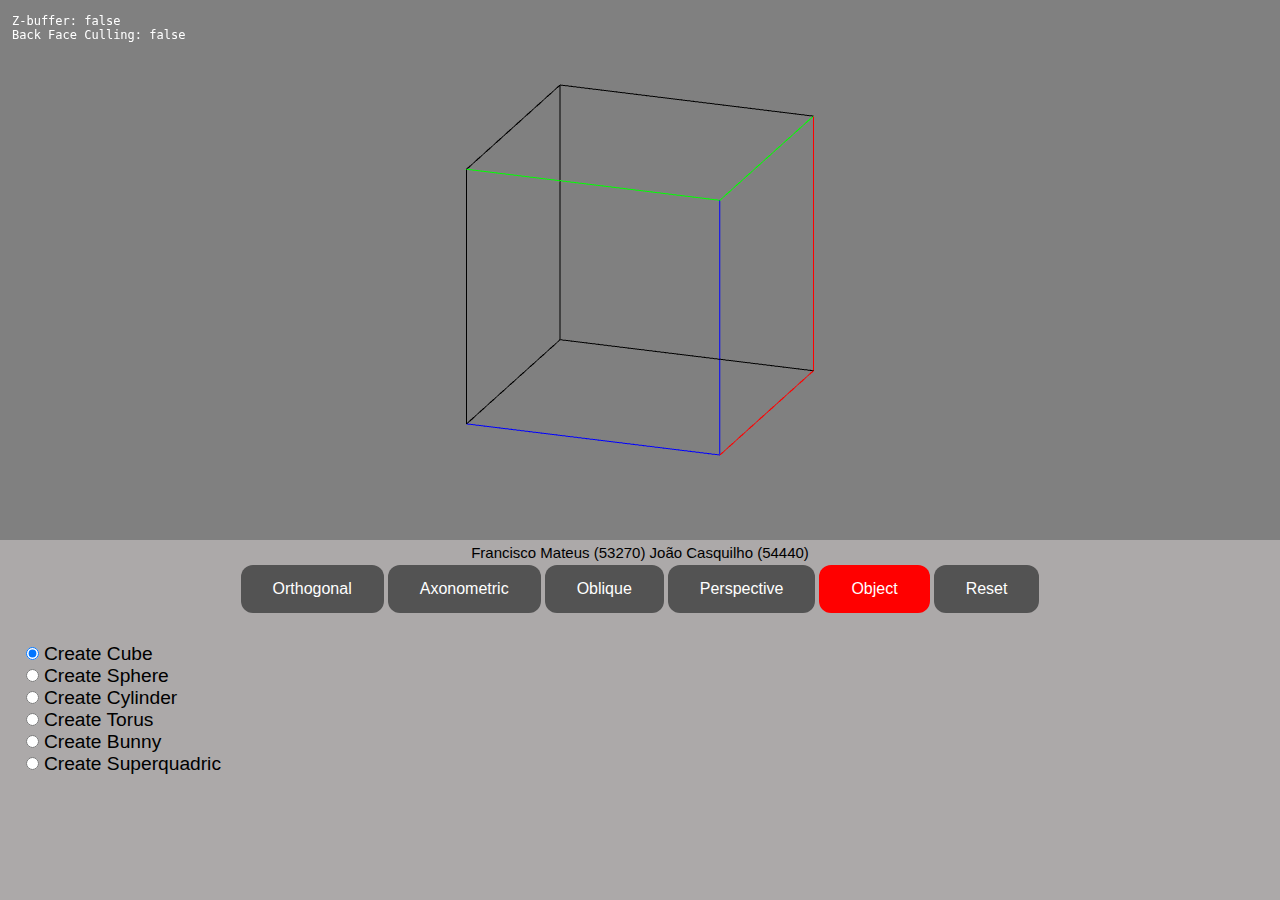
<file: index.html>
<!DOCTYPE html>
<html lang="EN-us">
<head>
<title>TP2_53270_54440_P4</title>
<link rel="stylesheet" href="index.css">
<script type="text/javascript" src="Common/webgl-utils.js"></script>
<script type="text/javascript" src="Common/initShaders.js"></script>
<script type="text/javascript" src="Common/MV.js"></script>
<script type="text/javascript" src="Common/cube.js"></script>
<script type="text/javascript" src="Common/sphere.js"></script>
<script type="text/javascript" src="Common/cylinder.js"></script>
<script type="text/javascript" src="Common/torus.js"></script>
<script type="text/javascript" src="Common/bunny.js"></script>
<script type="text/javascript" src="Common/bunny-data.js"></script>
<script type="text/javascript" src="superquadric.js"></script>
<script type="text/javascript" src="index.js"></script>
<script type="text/javascript" src="jquery-3.6.0.min.js"></script>
</head>
<body style="background-color: rgb(172, 169, 169);">
    <canvas id="gl-canvas">
        Oops... your browser doesn't support the HTML5 canvas element"
    </canvas>
    <div id="overlay">
        Z-buffer: <span id="zbuffer"></span>
        Back Face Culling: <span id="backfaceculling"></span>
    </div>
    <div id = "authors">Francisco Mateus (53270) João Casquilho (54440)</div>
    <div id="buttonsContainer" class = "buttonsContainerStyle">
        <button id="orthogonal"  type="button" class = "buttonStyle">Orthogonal</button>
        <button id="axonometric" type="button" class = "buttonStyle">Axonometric</button>
        <button id="oblique"     type="button" class = "buttonStyle">Oblique</button>
        <button id="perspective" type="button" class = "buttonStyle">Perspective</button>
        <button id="object"      type="button" class = "buttonStyle">Object</button>
        <button id="reset"       type="reset"  class = "buttonStyle">Reset</button>
    </div>

    <div id="objectTab" class = "tabStyle" >
        <form id = "objectForm">
            <input type="radio" name = "shape" id="cube" value="cube"> Create Cube<br>
            <input type="radio" name = "shape" id="sphere" value="sphere"> Create Sphere<br>
            <input type="radio" name = "shape" id="cylinder" value="cylinder"> Create Cylinder<br>
            <input type="radio" name = "shape" id="torus" value="torus"> Create Torus<br>
            <input type="radio" name = "shape" id="bunny" value="bunny"> Create Bunny<br>
            <input type="radio" name = "shape" id="superquadric" value="superquadric"> Create Superquadric
            <div id="superQuadricSlidersContainer" class = "slidersStyle"> 
                e1:<input type="range" min="0.01" max="30" step="0.05" value="1" class="slider" id="e1Range">
                e2:<input type="range" min="0.01" max="30" step="0.05" value="1" class="slider" id="e2Range">
            </div><br>
        </form>
        
    </div>

    <div id="orthogonalTab" class = "tabStyle">
        <form id ="orthogonalForm">
            <input type="radio" id="mainElevation"  name = "ortProjection" value = "mainElevation"> Main Elevation<br>
            <input type="radio" id="rightElevation" name = "ortProjection" value = "lateralRightElevation"> Lateral Right Elevation<br>
            <input type="radio" id="floorPlan"      name = "ortProjection" value = "floorPlan"> Floor plan
        </form> 
    </div>
    
    <div id="axonometricTab" class = "tabStyle">
        <form id = "axonometricForm">
            <input type="radio" name = "axoProjection" id="isometric" value="Isometric"> Isometric<br>
            <input type="radio" name = "axoProjection" id="dimetric" value="Dimetric"> Dimetric<br>
            <input type="radio" name = "axoProjection" id="trimetric" value="Trimetric"> Trimetric<br>
            <input type="radio" name = "axoProjection" id="freeAxo" value="Free"> Free<br>
        </form>
        <div id="axoFreeContainer" class = "slidersStyle">
            A: <input type = "range" class="slider" id="alphaAxo" min=0 max=360 value=1 step=0.5 oninput="alphaAxoOut.value = alphaAxo.value"> <output id="alphaAxoOut"></output><br>
            B: <input type = "range" class="slider" id="betaAxo" min=0 max=360 value=1 step=0.5 oninput="betaAxoOut.value = betaAxo.value"> <output id="betaAxoOut"></output> <br>
        </div>
    </div>

    <div id="obliqueTab" class = "tabStyle">
        <form id ="obliqueForm">
            <input type="radio" name = "oblProjection" id="cavalier" value="Cavalier"> Cavalier<br>
            <input type="radio" name = "oblProjection" id="cabinet"  value="Cabinet"> Cabinet<br>
            <input type="radio" name = "oblProjection" id="freeObl"   value="Free"> Free<br>
        </form>
        <div id="oblFreeContainer" class = "slidersStyle"> 
            l:<input type = "range" class="slider" id="lObl" min=0 max=5 value=1 step = 0.05 oninput="lOblOut.value = lObl.value"> <output id="lOblOut">1</output> <br>
            α: <input type = "range" class="slider" id="alphaObl" min=0 max=360 value=0 step = 0.05  oninput="alphaOblOut.value = alphaObl.value"> <output id="alphaOblOut"></output> <br>
        </div>
    </div>
    
    <div id="perspectiveTab" class = "tabStyle"> 
        <form>
            Projection center (0,0,
            <input type = "range" name = "dvalue" id="dvalue" value=0 min=2 max=5 step = 0.005 oninput="dvalueOut.value = dvalue.value"> ) d = <output id="dvalueOut">1</output> <br>             
        </form>
    </div>  
</body>

</html>
</file>
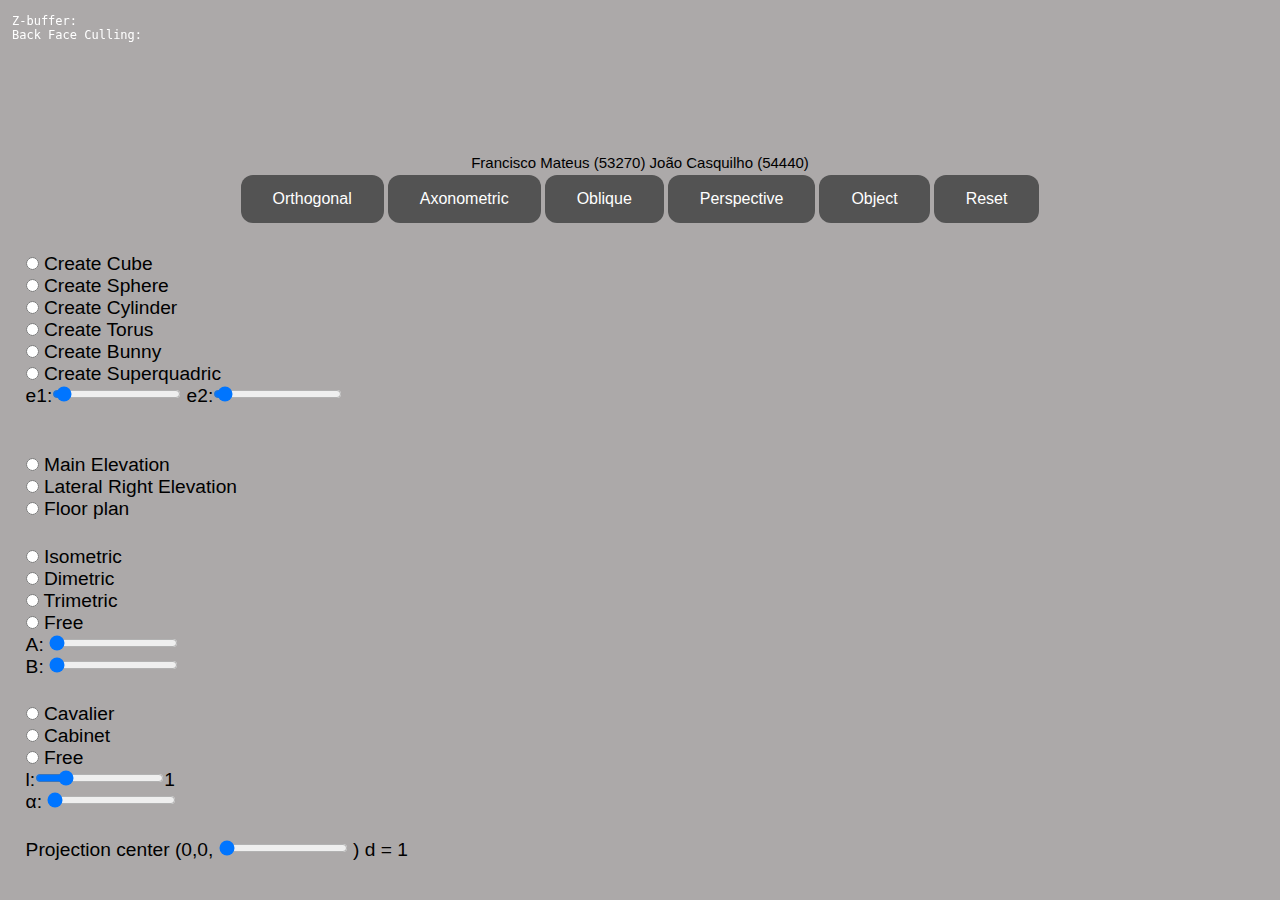
<file: TP2-P4-53270-54440.html>
<!DOCTYPE html>
<html lang="EN-us">
<head>
<title>TP2_53270_54440_P4</title>
<style>
    * { margin:0; padding:0;}/* to remove the top and left whitespace */
    
    html, body { width:100%; height:100%; } /* just to be sure these are full screen*/
    
    .buttonsContainerStyle button {
        background-color: rgb(83, 83, 83);
        border: none;
        justify-content: center;
        color: white;
        padding: 15px 32px;
        text-align: center;
        text-decoration: none;
        display: inline-block;
        font-size: 16px;
        margin: 4px 2px;
        cursor: pointer;
        border-radius: 12px;
        }

    .buttonsContainerStyle 
    {
        display: table;
        margin-right: auto;
        margin-left: auto;
    }

    .tabStyle
    {
        font-family: 'Segoe UI', Tahoma, Geneva, Verdana, sans-serif;
        font-size: larger;
        margin-top: 2%;
        margin-left: 2%;
    }

    .slidersStyle
    {
        display: table;
        justify-content: center;
    }

    #overlay {
        position: absolute;
        left: 0px;
        top: -12px;
        color: white;
        font-size: 12px;
        font-family: monospace;
        padding: 1em;
        white-space: pre-line;
        user-select: none;
        }

    #authors
    {
        display: table;
        margin-right: auto;
        margin-left: auto;
        color: black;
        font-size: 15px;
        font-family: 'Segoe UI', Tahoma, Geneva, Verdana, sans-serif;
        white-space: pre-line;
        user-select: none;
    }
</style>
<script id="vertex-shader-default" type="x-shader/x-vertex">
attribute vec4 vPosition;
attribute vec4 vNormal;

uniform mat4 mProjection;
uniform mat4 mView;
uniform mat4 mModel;

varying vec4 color;
void main(){
    gl_Position = mProjection * mView * mModel * vPosition;
    color = vNormal;
}
</script>
<script id="vertex-shader-superquad" type="x-shader/x-vertex">
    attribute float theta;
    attribute float phi;
    attribute float r;
    attribute vec4 vNormal;

    uniform mat4 mProjection;
    uniform mat4 mView;
    uniform mat4 mModel;
    uniform float e1;
    uniform float e2;

    varying vec4 color;

    float expOperator(float x, float y)
    {
        return sign(x)*pow(abs(x), y);
    }

    void main()
    {
        gl_PointSize = 10.0;
        vec4 vPosition;
        vPosition.x = r*expOperator(cos(phi), e1)*expOperator(cos(theta), e2);
        vPosition.y = r*expOperator(sin(phi), e1);
        vPosition.z = r*expOperator(cos(phi), e1)*expOperator(sin(theta), e2);
        vPosition.w = 1.0;
        gl_Position = mProjection * mView * mModel * vPosition;
        color = vNormal;

    }
</script>
<script id="fragment-shader" type="x-shader/x-fragment">
    precision mediump float;
    varying vec4 color;
    
    void main() {
        gl_FragColor = color;
    }
</script>
<script type="text/javascript" src="../Common/webgl-utils.js"></script>
<script type="text/javascript" src="../Common/initShaders.js"></script>
<script type="text/javascript" src="../Common/MV.js"></script>
<script type="text/javascript" src="../Common/cube.js"></script>
<script type="text/javascript" src="../Common/sphere.js"></script>
<script type="text/javascript" src="../Common/cylinder.js"></script>
<script type="text/javascript" src="../Common/torus.js"></script>
<script type="text/javascript" src="../Common/bunny.js"></script>
<script type="text/javascript" src="../Common/bunny-data.js"></script>
<script type="text/javascript" src="superquadric.js"></script>
<script type="text/javascript" src="TP2-P4-53270-54440.js"></script>
</head>


<body style="background-color: rgb(172, 169, 169);">
    <canvas id="gl-canvas">
        Oops... your browser doesn't support the HTML5 canvas element"
    </canvas>
    <div id="overlay">
        Z-buffer: <span id="zbuffer"></span>
        Back Face Culling: <span id="backfaceculling"></span>
    </div>
    <div id = "authors">Francisco Mateus (53270) João Casquilho (54440)</div>
    <div id="buttonsContainer" class = "buttonsContainerStyle">
        <button id="orthogonal"  type="button" class = "buttonStyle">Orthogonal</button>
        <button id="axonometric" type="button" class = "buttonStyle">Axonometric</button>
        <button id="oblique"     type="button" class = "buttonStyle">Oblique</button>
        <button id="perspective" type="button" class = "buttonStyle">Perspective</button>
        <button id="object"      type="button" class = "buttonStyle">Object</button>
        <button id="reset"       type="reset"  class = "buttonStyle">Reset</button>
    </div>

    <div id="objectTab" class = "tabStyle" >
        <form id = "objectForm">
            <input type="radio" name = "shape" id="cube" value="cube"> Create Cube<br>
            <input type="radio" name = "shape" id="sphere" value="sphere"> Create Sphere<br>
            <input type="radio" name = "shape" id="cylinder" value="cylinder"> Create Cylinder<br>
            <input type="radio" name = "shape" id="torus" value="torus"> Create Torus<br>
            <input type="radio" name = "shape" id="bunny" value="bunny"> Create Bunny<br>
            <input type="radio" name = "shape" id="superquadric" value="superquadric"> Create Superquadric
            <div id="superQuadricSlidersContainer" class = "slidersStyle"> 
                e1:<input type="range" min="0.01" max="30" step="0.05" value="1" class="slider" id="e1Range">
                e2:<input type="range" min="0.01" max="30" step="0.05" value="1" class="slider" id="e2Range">
            </div><br>
        </form>
        
    </div>

    <div id="orthogonalTab" class = "tabStyle">
        <form id ="orthogonalForm">
            <input type="radio" id="mainElevation"  name = "ortProjection" value = "mainElevation"> Main Elevation<br>
            <input type="radio" id="rightElevation" name = "ortProjection" value = "lateralRightElevation"> Lateral Right Elevation<br>
            <input type="radio" id="floorPlan"      name = "ortProjection" value = "floorPlan"> Floor plan
        </form> 
    </div>
    
    <div id="axonometricTab" class = "tabStyle">
        <form id = "axonometricForm">
            <input type="radio" name = "axoProjection" id="isometric" value="Isometric"> Isometric<br>
            <input type="radio" name = "axoProjection" id="dimetric" value="Dimetric"> Dimetric<br>
            <input type="radio" name = "axoProjection" id="trimetric" value="Trimetric"> Trimetric<br>
            <input type="radio" name = "axoProjection" id="freeAxo" value="Free"> Free<br>
        </form>
        <div id="axoFreeContainer" class = "slidersStyle">
            A: <input type = "range" class="slider" id="alphaAxo" min=0 max=360 value=1 step=0.5 oninput="alphaAxoOut.value = alphaAxo.value"> <output id="alphaAxoOut"></output><br>
            B: <input type = "range" class="slider" id="betaAxo" min=0 max=360 value=1 step=0.5 oninput="betaAxoOut.value = betaAxo.value"> <output id="betaAxoOut"></output> <br>
        </div>
    </div>

    <div id="obliqueTab" class = "tabStyle">
        <form id ="obliqueForm">
            <input type="radio" name = "oblProjection" id="cavalier" value="Cavalier"> Cavalier<br>
            <input type="radio" name = "oblProjection" id="cabinet"  value="Cabinet"> Cabinet<br>
            <input type="radio" name = "oblProjection" id="freeObl"   value="Free"> Free<br>
        </form>
        <div id="oblFreeContainer" class = "slidersStyle"> 
            l:<input type = "range" class="slider" id="lObl" min=0 max=5 value=1 step = 0.05 oninput="lOblOut.value = lObl.value"> <output id="lOblOut">1</output> <br>
            α: <input type = "range" class="slider" id="alphaObl" min=0 max=360 value=0 step = 0.05  oninput="alphaOblOut.value = alphaObl.value"> <output id="alphaOblOut"></output> <br>
        </div>
    </div>
    
    <div id="perspectiveTab" class = "tabStyle"> 
        <form>
            Projection center (0,0,
            <input type = "range" name = "dvalue" id="dvalue" value=0 min=2 max=5 step = 0.005 oninput="dvalueOut.value = dvalue.value"> ) d = <output id="dvalueOut">1</output> <br>             
        </form>
    </div>  
</body>

</html>
</file>
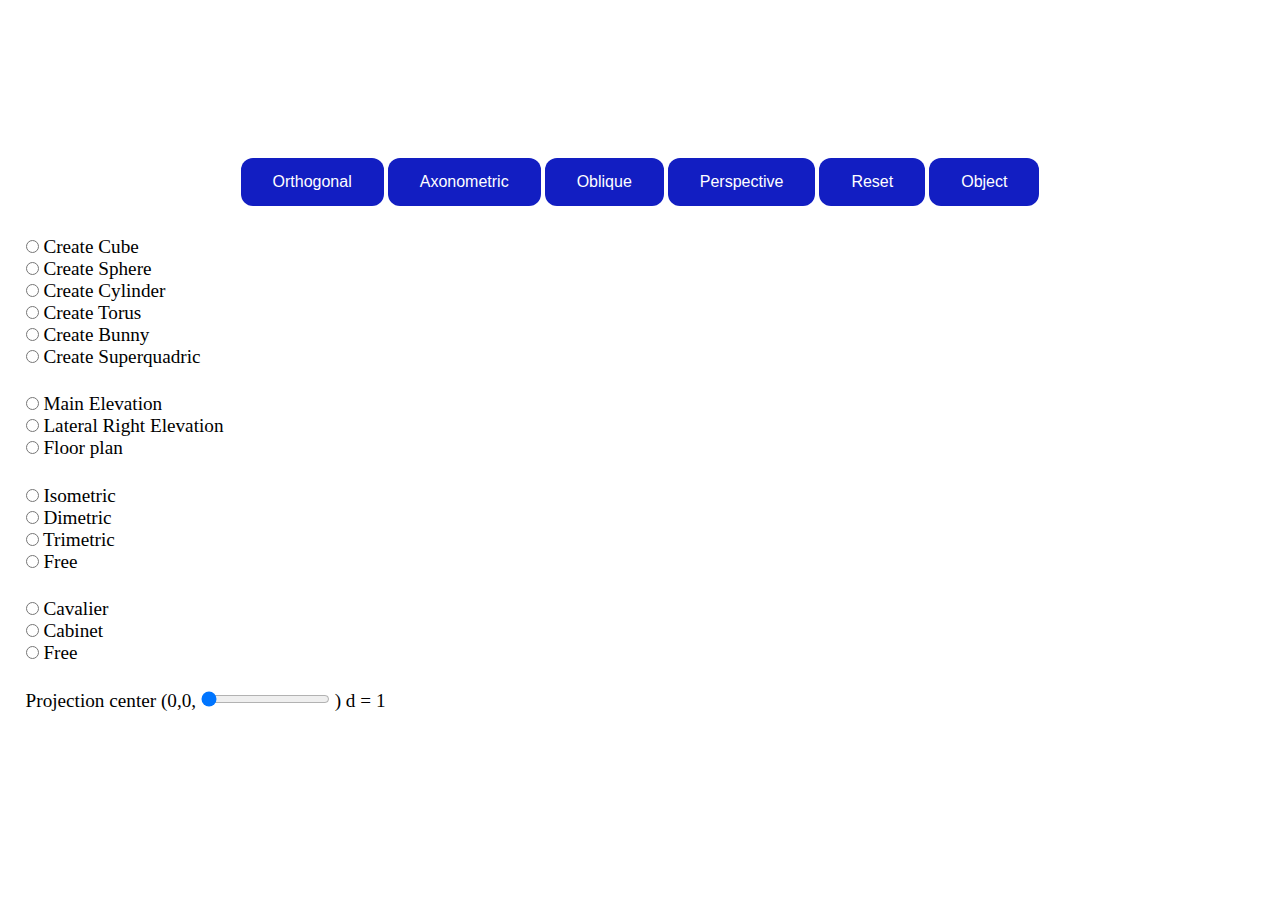
<file: TP2_53270_54440_P4.html>
<!DOCTYPE html>
<html lang="EN-us">
<head>
<title>TP2_53270_54440_P4</title>
<style>
    * { margin:0; padding:0;}/* to remove the top and left whitespace */
    
    html, body { width:100%; height:100%; } /* just to be sure these are full screen*/
    
    .buttonsContainerStyle button {
        background-color: rgb(18, 30, 194);
        border: none;
        justify-content: center;
        color: white;
        padding: 15px 32px;
        text-align: center;
        text-decoration: none;
        display: inline-block;
        font-size: 16px;
        margin: 4px 2px;
        cursor: pointer;
        border-radius: 12px;
        }

    .buttonsContainerStyle 
    {
        display: table;
        margin-right: auto;
        margin-left: auto;
    }

    .tabStyle
    {
        margin-top: 2%;
        margin-left: 2%;
        font-size: larger;
    }

    .slidersStyle
    {
        display: none;
    }

    #overlay {
        position: absolute;
        left: 0px;
        top: -12px;
        color: white;
        font-size: 12px;
        font-family: monospace;
        padding: 1em;
        white-space: pre-line;
        user-select: none;
        }
     
</style>
<script id="vertex-shader-default" type="x-shader/x-vertex">
attribute vec4 vPosition;
attribute vec4 vNormal;

uniform mat4 mProjection;
uniform mat4 mView;
uniform mat4 mModel;

varying vec4 color;
void main(){
    gl_Position = mProjection * mView * mModel * vPosition;
    color = vNormal;
}
</script>
<script id="vertex-shader-superquad" type="x-shader/x-vertex">
    attribute float theta;
    attribute float phi;
    attribute float r;
    attribute vec4 vNormal;

    uniform mat4 mProjection;
    uniform mat4 mView;
    uniform mat4 mModel;
    uniform float e1;
    uniform float e2;

    varying vec4 color;

    float expOperator(float x, float y)
    {
        return sign(x)*pow(abs(x), y);
    }

    void main()
    {
        gl_PointSize = 10.0;
        vec4 vPosition;
        vPosition.x = r*expOperator(cos(phi), e1)*expOperator(cos(theta), e2);
        vPosition.y = r*expOperator(sin(phi), e1);
        vPosition.z = r*expOperator(cos(phi), e1)*expOperator(sin(theta), e2);
        vPosition.w = 1.0;
        gl_Position = mProjection * mView * mModel * vPosition;
        color = vNormal;

    }
</script>
<script id="fragment-shader" type="x-shader/x-fragment">
    precision mediump float;
    varying vec4 color;
    
    void main() {
        gl_FragColor = color;
    }
</script>
<script type="text/javascript" src="../Common/webgl-utils.js"></script>
<script type="text/javascript" src="../Common/initShaders.js"></script>
<script type="text/javascript" src="../Common/MV.js"></script>
<script type="text/javascript" src="../Common/cube.js"></script>
<script type="text/javascript" src="../Common/sphere.js"></script>
<script type="text/javascript" src="../Common/cylinder.js"></script>
<script type="text/javascript" src="../Common/torus.js"></script>
<script type="text/javascript" src="../Common/bunny.js"></script>
<script type="text/javascript" src="../Common/bunny-data.js"></script>
<script type="text/javascript" src="superquadric.js"></script>
<script type="text/javascript" src="TP2_53270_54440_P4.js"></script>
<script type="text/javascript" src="eventListeners.js"></script>
</head>


<body>
    <canvas id="gl-canvas">
        Oops... your browser doesn't support the HTML5 canvas element"
    </canvas>
    <div id="overlay">
        Z-buffer: <span id="zbuffer"></span>
        Back Face Culling: <span id="backfaceculling"></span>
    </div>

    <div id="buttonsContainer" class = "buttonsContainerStyle">
        <button id="orthogonal"  type="button" class = "buttonStyle">Orthogonal</button>
        <button id="axonometric" type="button" class = "buttonStyle">Axonometric</button>
        <button id="oblique"     type="button" class = "buttonStyle">Oblique</button>
        <button id="perspective" type="button" class = "buttonStyle">Perspective</button>
        <button id="reset"       type="reset"  class = "buttonStyle">Reset</button>
        <button id="object"      type="button" class = "buttonStyle">Object</button>
    </div>

    <div id="objectTab" class = "tabStyle" >
        <form id = "objectForm">
            <input type="radio" name = "shape" id="cube" value="cube"> Create Cube<br>
            <input type="radio" name = "shape" id="sphere" value="sphere"> Create Sphere<br>
            <input type="radio" name = "shape" id="cylinder" value="cylinder"> Create Cylinder<br>
            <input type="radio" name = "shape" id="torus" value="torus"> Create Torus<br>
            <input type="radio" name = "shape" id="bunny" value="bunny"> Create Bunny<br>
            <input type="radio" name = "shape" id="superquadric" value="superquadric"> Create Superquadric<br>
        </form>
        <div id="superQuadricSlidersContainer" class = "slidersStyle"> 
            e1:<input type="range" min="0.01" max="30" step="0.05" value="1" class="slider" id="e1Range">
            e2:<input type="range" min="0.01" max="30" step="0.05" value="1" class="slider" id="e2Range">
        </div>   
    </div>

    <div id="orthogonalTab" class = "tabStyle">
        <form id ="orthogonalForm">
            <input type="radio" id="mainElevation"  name = "ortProjection" value = "mainElevation"> Main Elevation<br>
            <input type="radio" id="rightElevation" name = "ortProjection" value = "lateralRightElevation"> Lateral Right Elevation<br>
            <input type="radio" id="floorPlan"      name = "ortProjection" value = "floorPlan"> Floor plan
        </form> 
    </div>
    
    <div id="axonometricTab" class = "tabStyle">
        <form id = "axonometricForm">
            <input type="radio" name = "axoProjection" id="isometric" value="Isometric"> Isometric<br>
            <input type="radio" name = "axoProjection" id="dimetric" value="Dimetric"> Dimetric<br>
            <input type="radio" name = "axoProjection" id="trimetric" value="Trimetric"> Trimetric<br>
            <input type="radio" name = "axoProjection" id="freeAxo" value="Free"> Free<br>
        </form>
        <div id="axoFreeContainer" class = "slidersStyle">
            A: <input type = "range" class="slider" id="alphaAxo" min=0 max=180 value=1 step=0.5 oninput="alphaAxoOut.value = alphaAxo.value"> <output id="alphaAxoOut"></output><br>
            B: <input type = "range" class="slider" id="betaAxo" min=0 max=180 value=1 step=0.5 oninput="betaAxoOut.value = betaAxo.value"> <output id="betaAxoOut"></output> <br>
        </div>
    </div>

    <div id="obliqueTab" class = "tabStyle">
        <form id ="obliqueForm">
            <input type="radio" name = "oblProjection" id="cavalier" value="Cavalier"> Cavalier<br>
            <input type="radio" name = "oblProjection" id="cabinet"  value="Cabinet"> Cabinet<br>
            <input type="radio" name = "oblProjection" id="freeObl"   value="Free"> Free<br>
        </form>
        <div id="oblFreeContainer" class = "slidersStyle"> 
            Gamma: <input type = "range" class="slider" id="gammaObl" min=0 max=5 value=1 step = 0.05 oninput="gammaOblOut.value = gammaObl.value"> <output id="gammaOblOut">1</output> <br>
            Theta: <input type = "range" class="slider" id="thetaObl" min=0 max=360 value=0 step = 0.05  oninput="thetaOblOut.value = thetaObl.value"> <output id="thetaOblOut"></output> <br>
        </div>
    </div>
    
    <div id="perspectiveTab" class = "tabStyle"> 
        <form>
            Projection center (0,0,
            <input type = "range" name = "dvalue" id="dvalue" value=0 min=0.5 max=5 step = 0.005 oninput="dvalueOut.value = dvalue.value"> ) d = <output id="dvalueOut">1</output> <br>
               
        </form>
    </div>  
</body>

</html>
</file>
<file: index.css>
* { margin:0; padding:0;}/* to remove the top and left whitespace */
    
html, body { width:100%; height:100%; } /* just to be sure these are full screen*/

.buttonsContainerStyle button {
    background-color: rgb(83, 83, 83);
    border: none;
    justify-content: center;
    color: white;
    padding: 15px 32px;
    text-align: center;
    text-decoration: none;
    display: inline-block;
    font-size: 16px;
    margin: 4px 2px;
    cursor: pointer;
    border-radius: 12px;
    }

.buttonsContainerStyle 
{
    display: table;
    margin-right: auto;
    margin-left: auto;
}

.tabStyle
{
    font-family: 'Segoe UI', Tahoma, Geneva, Verdana, sans-serif;
    font-size: larger;
    margin-top: 2%;
    margin-left: 2%;
}

.slidersStyle
{
    display: table;
    justify-content: center;
}

#overlay {
    position: absolute;
    left: 0px;
    top: -12px;
    color: white;
    font-size: 12px;
    font-family: monospace;
    padding: 1em;
    white-space: pre-line;
    user-select: none;
    }

#authors
{
    display: table;
    margin-right: auto;
    margin-left: auto;
    color: black;
    font-size: 15px;
    font-family: 'Segoe UI', Tahoma, Geneva, Verdana, sans-serif;
    white-space: pre-line;
    user-select: none;
}
</file>
